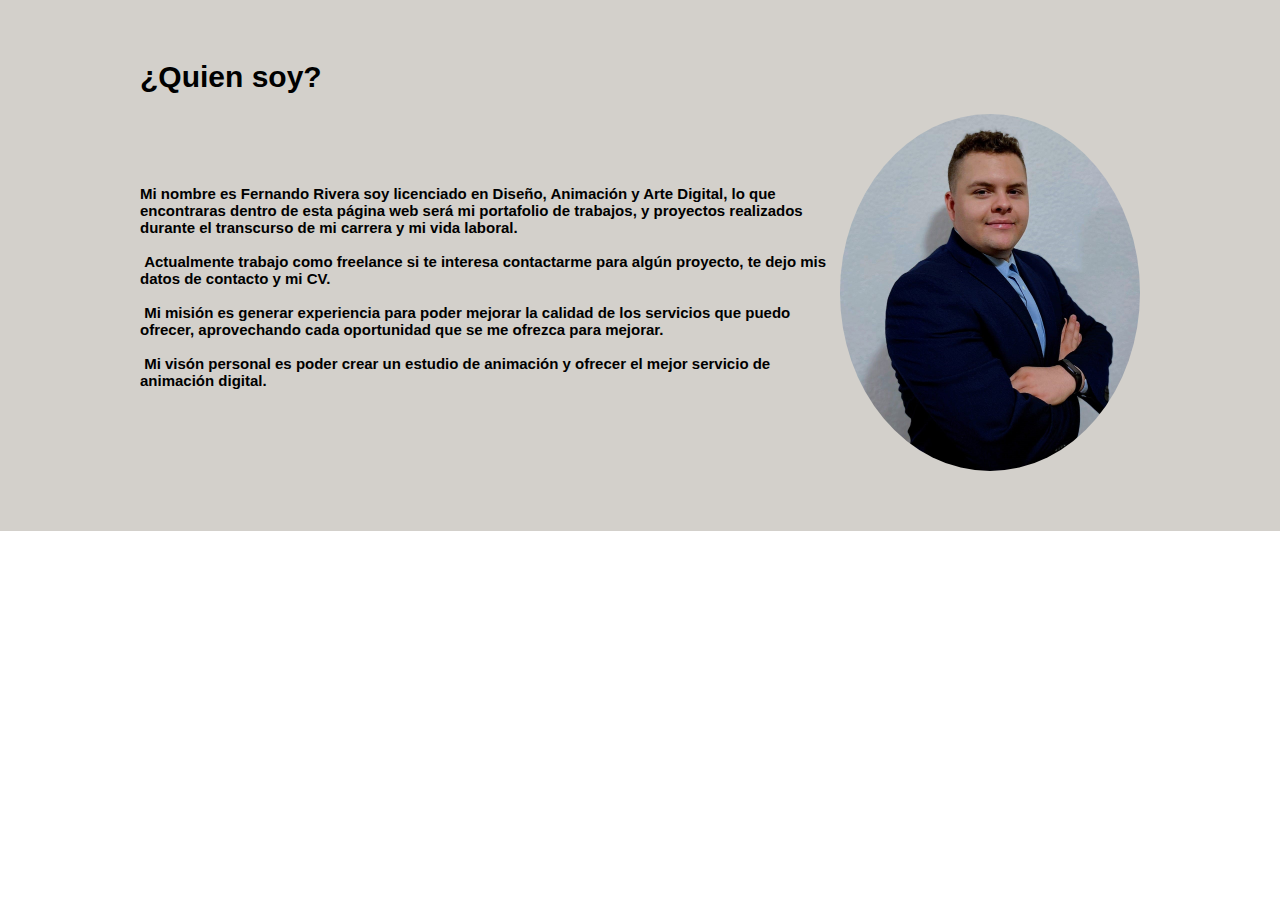
<file: Acercademi.html>
<!DOCTYPE html>
<html lang="es">
<head>
    <meta charset="UTF-8">
    <meta name="viewport" content="width=device-width, initial-scale=1.0">
    <meta http-equiv="X-UA-Compatible" content="IE=edge">
    <title>Acerca D Mi</title>
    <link href="http://fonts.cdnfonts.com/css/folio-std" rel="stylesheet">
    <link rel="stylesheet" href="estilos.css">
</head>
<body>
    <main>
        <section class="acerca-de">
            <div class="contenedor">
                <div class="texto-acerca-de">
                    <h2 class="titulo-acerca-de">¿Quien soy?</h2>
                </div>
                <div class="imagen-foto-cv">
                    <h2>Mi nombre es Fernando Rivera soy licenciado en Diseño, Animación y Arte Digital, lo que encontraras dentro de esta página web será mi portafolio de trabajos, y proyectos realizados durante el transcurso de mi carrera y mi vida laboral.
                        <br> &nbsp;<br> &nbsp;Actualmente trabajo como freelance si te interesa contactarme para algún proyecto, te dejo mis datos de contacto y mi CV.<br> &nbsp;<br> &nbsp;Mi misión es generar experiencia para poder mejorar la calidad de los servicios que puedo ofrecer, aprovechando cada oportunidad que se me ofrezca para mejorar.
                        <br> &nbsp;<br> &nbsp;Mi visón personal es poder crear un estudio de animación y ofrecer el mejor servicio de animación digital.                        
                         <img src="img/Foto cv2 .jpeg" alt=""></h2>

                </div>
            </div>
        </section>

    </main>
    
</body>
</html>
</file>
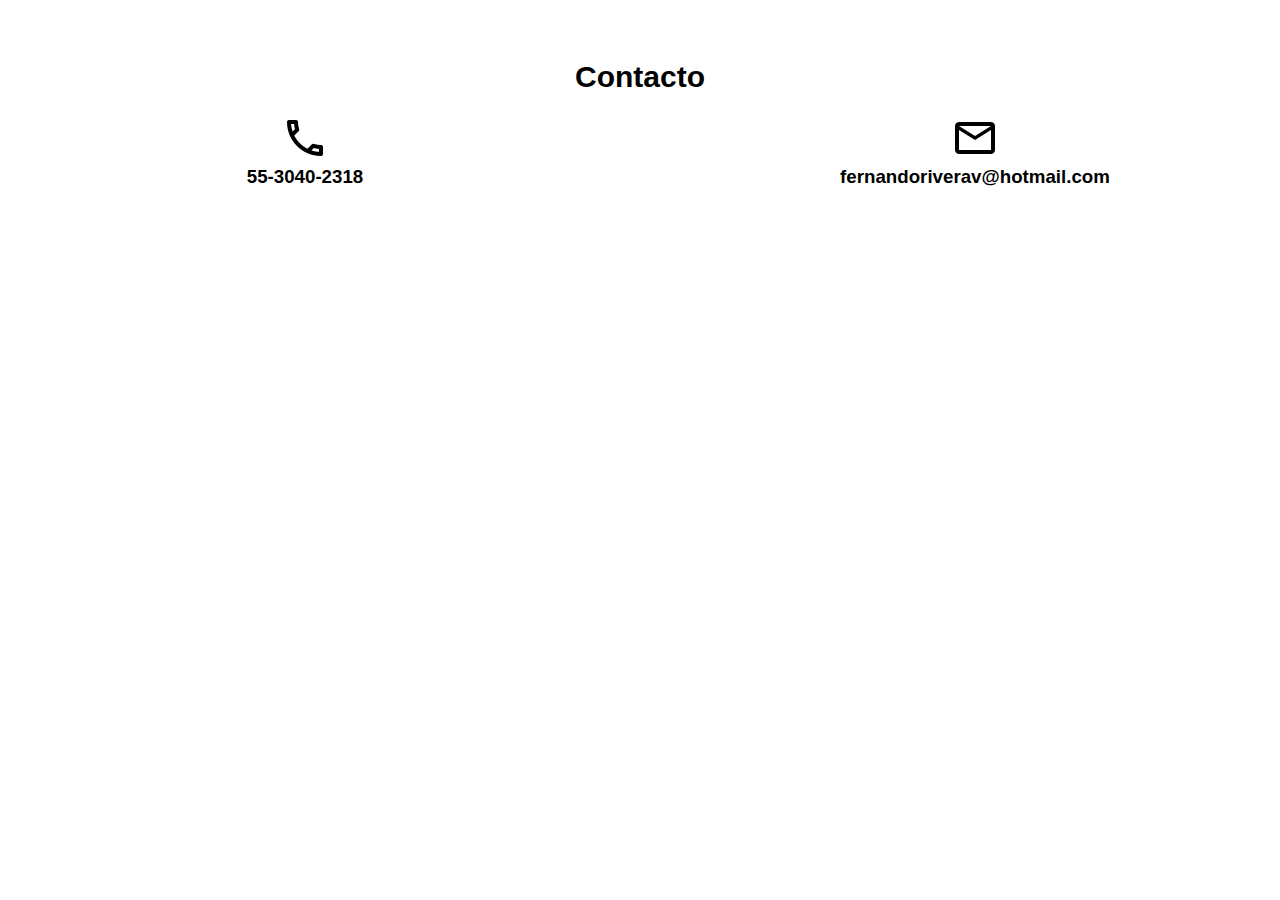
<file: Contacto.html>
<!DOCTYPE html>
<html lang="en">
<head>
    <meta charset="UTF-8">
    <meta name="viewport" content="width=device-width, initial-scale=1.0">
    <meta http-equiv="X-UA-Compatible" content="IE=edge">
    <title>Portafolio Fernando RV</title>
    <link href="http://fonts.cdnfonts.com/css/folio-std" rel="stylesheet">
    <link rel="stylesheet" href="estilos.css">
</head>
<body>
    <main>
        <section class="contacto">
            <div class="contenedor">
                <div class="texto-contacto">
                    <h2 class="txt-contacto">Contacto</h2>
                </div>
                <div class="contenedor-contacto">
                    <div class="contacto-individual">
                        <img src="img/outline_phone_black_24dp.png" alt="">
                        <h3>55-3040-2318</h3>
                    </div>
                    <div class="contacto-individual">
                        <img src="img/outline_email_black_24dp.png" alt="">
                        <h3>fernandoriverav@hotmail.com</h3>
                    </div>
                </div>
            </div>
        </section>
    </main>
</body>
</html>
</file>
<file: estilos.css>
*{
    padding: 0;
    margin: 0;
    box-sizing: border-box;
}
body{
    font-family: 'Folio Std', sans-serif;
    font-size: 16px;
    background: white;
}
.contenedor{
    width: 90%;
    max-width: 1000px;
    margin: auto;
    overflow: hidden;
}

header{
    width: 100%;
    height: 300px;
    background-color: #d3d0cb;
    background-repeat: no-repeat;
    background-position: center;
}
header .menu{
    background-color: #1a4a5a;
    width: 100%;
    margin: 15px 0;
    text-align: center;

}
header .menu a{
    display: inline-block;
    padding: 15px 30px;
    font-size: 20px;
    text-decoration: none;
    color: white;
    font-weight: 200;
}
.menu a:hover{
    background-color: black;
}

header .contenedor-textos-header{
    margin: 12px 0;
    text-align: center;
}

header .contenedor-textos-header .titulo-header{
    font-size: 40px;
    color: black;
    margin-bottom: 12px;
}
header .contenedor-textos-header .linea{
    width: 600px;
    margin: auto;
    height: 6px;
    background:#1a4a5a ;
    margin-bottom: 5px;
}

header .contenedor-textos-header .subtitulo-header{
    font-size: 40px;
    color: black;
    font-weight: 100;
    margin-bottom: 12px;
}
header .contenedor-textos-header .call-to-action{
    background-color: #1a4a5a;
    display: inline-block;
    padding: 15px 10px;
    border: 1px solid #1a4a5a;
    text-align: center;
    color: white;
    text-decoration: none;
    border-radius: 10px;
    -webkit-border-radius: 10px;
    -moz-border-radius: 10px;
    -ms-border-radius: 10px;
    -o-border-radius: 10px;
}
header .contenedor-textos-header .call-to-action:hover{
    background-color: green;
}


main .demo{
    background-color: white;
    padding: 30px 0;
    text-align: center;
}
main .demo .contenedor .contenedor-texto-demo .titulo-demo{
    font-size: 40px;
    font-weight: 900;
    color: black;
    margin-bottom: 0px;
}
main .demo .parrafo-demo{
    font-size: 20px;
    color: black;
    font-weight: 400;
    margin-bottom: 20px;
    margin-top: 20px; 
    background-color: #1a4a5a;
    display: inline-block;
    padding: 15px 10px;
    border: 1px solid #1a4a5a;
    text-align: center;
    color: white;
    text-decoration: none;
    border-radius: 10px;
    -webkit-border-radius: 10px;
    -moz-border-radius: 10px;
    -ms-border-radius: 10px;
    -o-border-radius: 10px;
}

main .acerca-de{
    background-color: #d3d0cb;
    padding: 60px 0;
    text-align: left;
}
main .acerca-de .contenedor .texto-acerca-de .titulo-acerca-de{
    font-size: 30px;
    color: black;
    margin-bottom: 10px;
}

main .acerca-de .contenedor .imagen-foto-cv{
    display: flex;
    flex-wrap: wrap;
    
}
main .acerca-de .contenedor .imagen-foto-cv h2 img{
    margin-top: 10px;
    width: 30%;
    border-radius: 50%;
    -webkit-border-radius: 50%;
    -moz-border-radius: 50%;
    -ms-border-radius: 50%;
    -o-border-radius: 50%;
    
}

main .acerca-de .contenedor .imagen-foto-cv h2{
    font-size: 15px;
    display: flex;
    align-items: center;
}

main .portafolio3d{
    background-color: white;
    padding: 60px 0;
}
main .portafolio3d .contenedor .contenedor-texto-portafolio3d{
    text-align: center;
}
main .portafolio3d .contenedor .contenedor-texto-portafolio3d .titulo-portafolio3d{
    font-size: 30px;
    margin-bottom: 20px;
}
main .portafolio3d .contenedor .contenedor-texto-portafolio3d .parrafo-portafolio3d{
    font-size: 25px;
    text-align: left;
    margin-bottom: 20px;
}
main .portafolio3d .contenedor .contenedor-portafolio3d{
    display: flex;
    flex-wrap: wrap;
    justify-content: space-between;
}
main .portafolio3d .contenedor .contenedor-portafolio3d img{
    width: 45%;
    margin: auto;
    margin-bottom: 10px;
    border-radius: 5px;
    -webkit-border-radius: 5px;
    -moz-border-radius: 5px;
    -ms-border-radius: 5px;
    -o-border-radius: 5px;
}
main .portafolio3d .contenedor .contenedor-portafolio3d img:hover{
    opacity: .6;
}

main .portafoliopa{
    background-color: #d3d0cb;
    padding: 60px 0;
}
main .portafoliopa .contenedor .contenedor-texto-portafoliopa{
    text-align: center;
}
main .portafoliopa .contenedor .contenedor-texto-portafoliopa .parrafo-portafoliopa{
    font-size: 25px;
    text-align: left;
    margin-bottom: 20px;
}
main .portafoliopa .contenedor .contenedor-portafoliopa{
    display: flex;
    flex-wrap: wrap;
    justify-content: space-between;
}
main .portafoliopa .contenedor .contenedor-portafoliopa img{
    width: 45%;
    margin: auto;
    margin-bottom: 10px;
    border-radius: 5px;
    -webkit-border-radius: 5px;
    -moz-border-radius: 5px;
    -ms-border-radius: 5px;
    -o-border-radius: 5px;
}
main .portafoliopa .contenedor .contenedor-portafoliopa img:hover{
    opacity: .6;
}

main .contacto{
    background-color: white;
    padding: 60px;
}
main .contacto .contenedor .contenedor-contacto{
    text-align: center;
}
main .contacto .contenedor .texto-contacto .txt-contacto{
    font-size: 30px;
    text-align: center;
}
main .contacto .contenedor .contenedor-contacto{
    display: flex;
    justify-content: space-between;
    text-align: center;
}
main .contacto .contenedor .contenedor-contacto .contacto-individual{
    width: 33%;
    margin: 20px 0;
}




footer .barra-programas{
    background-color: #1a4a5a;
    padding: 30px;
}
footer .barra-programas .contenedor{
    display: flex;
    flex-wrap: wrap;
}
footer .barra-programas .contenedor img{
    width: 100%;
    margin: auto;
    margin-bottom: 5px;
}
</file>
